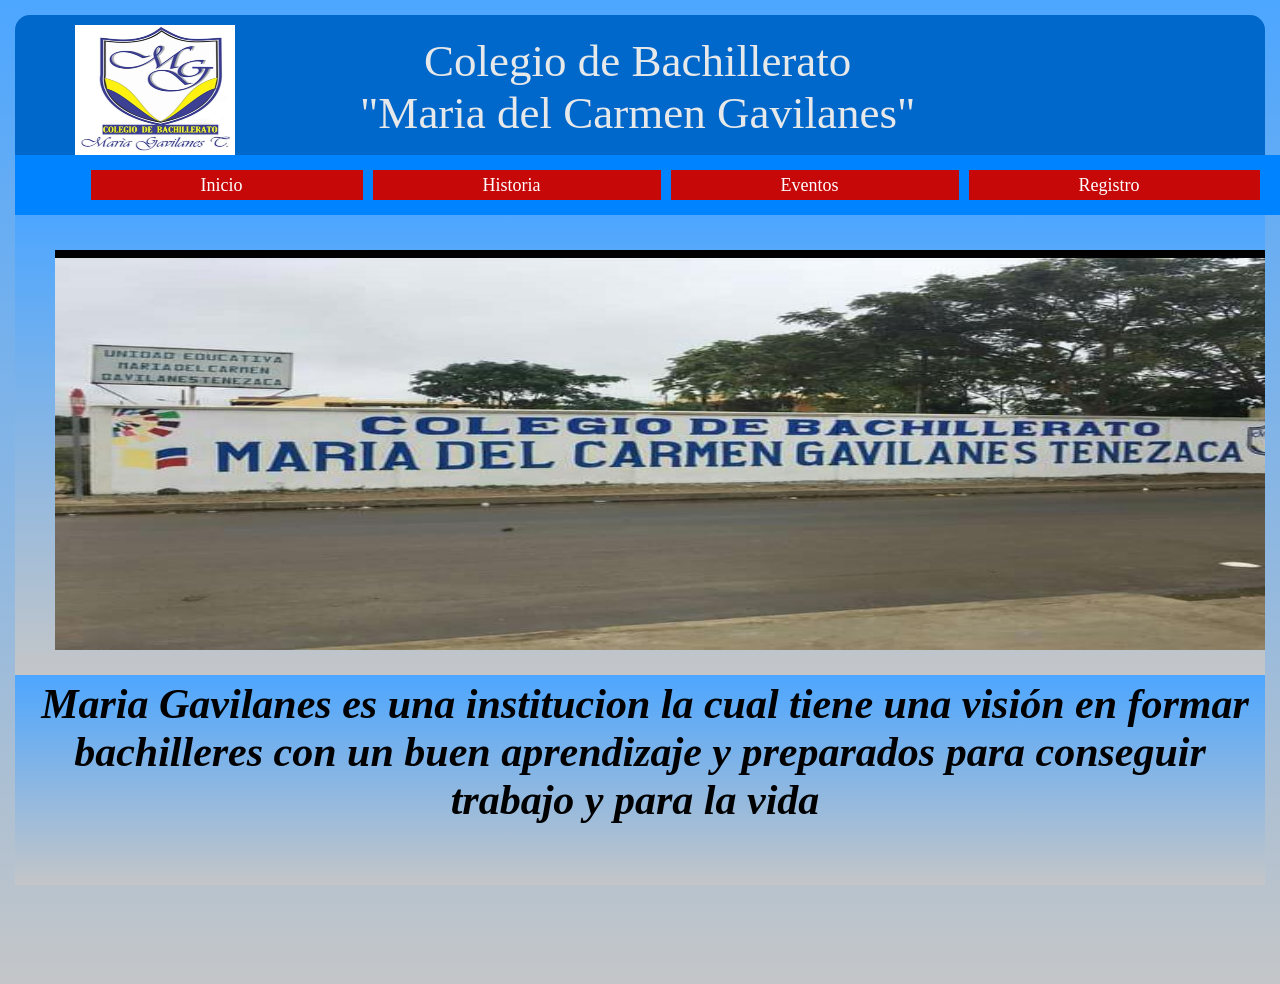
<file: la pagina/index.html>
<!DOCTYPE html>
<html>
<head>
	<title>Pagina Principal</title>
	<link rel="stylesheet" type="text/css" href="stil/stil.css">
</head>
<main>
<body>
	<section>
		<div ><img id="aa" src="im/logo.jpeg" width="160" height="130"></div><div id="ee">Colegio de Bachillerato<br>  "Maria del Carmen Gavilanes"</div>
	</section>
	<nav>
		<ul>
			<li><a href="">Inicio</a></li>
			<li><a href="index2.html">Historia</a></li>
			<li><a href="index1.html">Eventos</a></li>
			<li><a href="index3.html">Registro</a></li>
		</ul>
	</nav>
	<header>
<ul>
		<img src="im/ima.jpeg" width="1270" height="400">
		<img src="im/go.jpeg" width="1280" height="400">
</ul>
	</header>
	
	
	<article><em><b>Maria Gavilanes  
	es una institucion la cual tiene una visión en formar bachilleres con un buen aprendizaje y preparados para conseguir trabajo 
	y para la vida </article>
	<div></div>
	<div></div>
	<div></div>
</body>
</main>
</html>
</file>
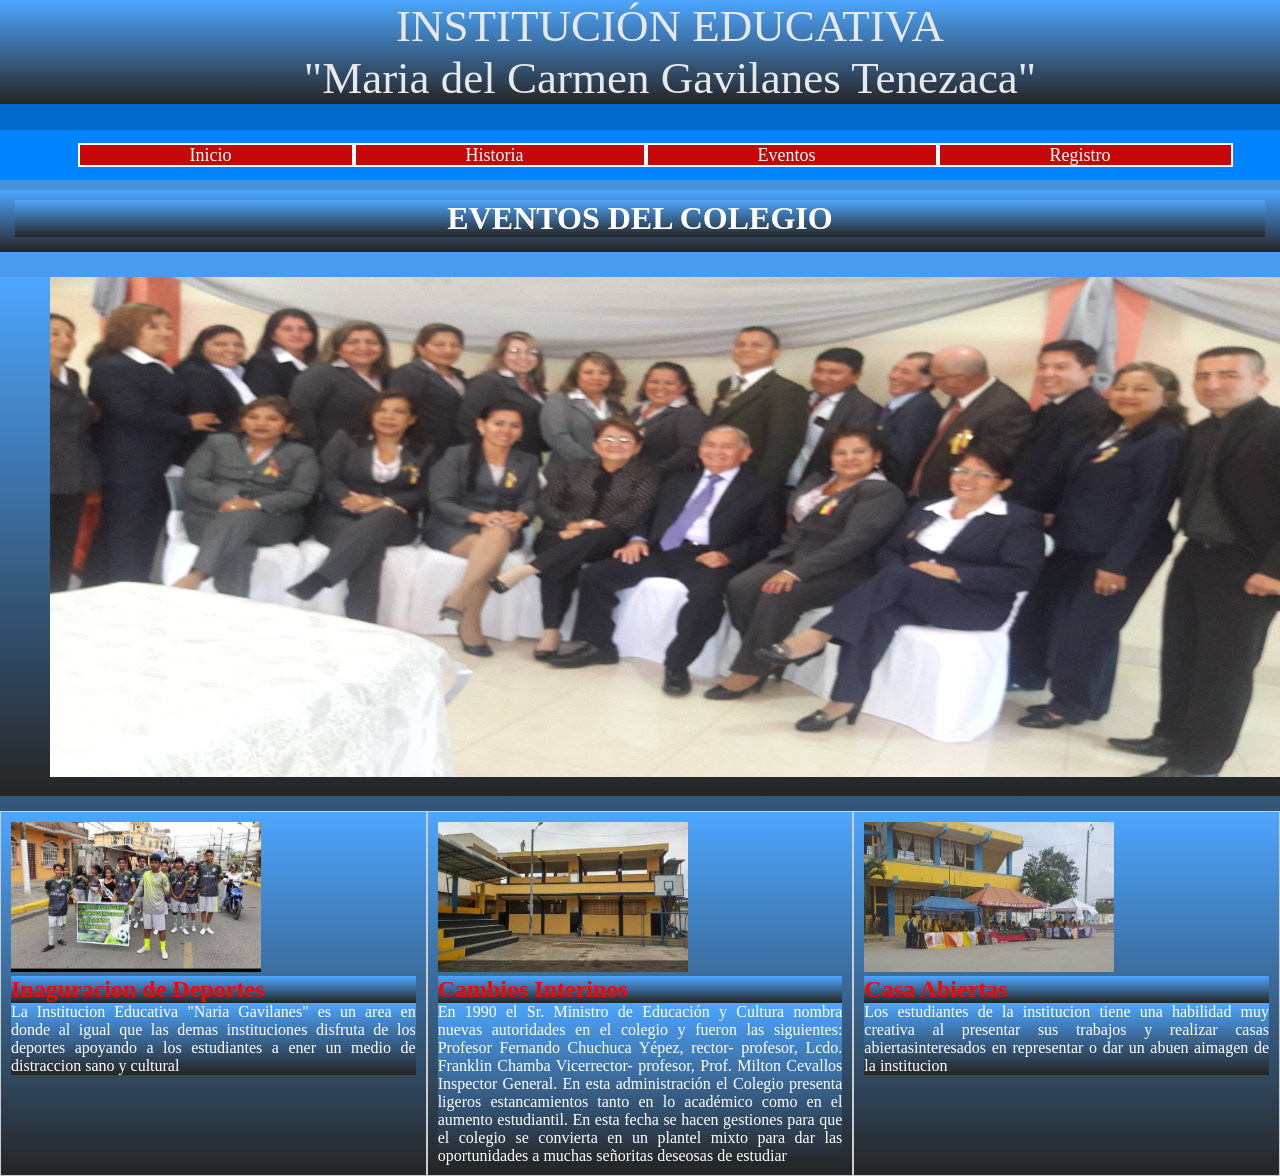
<file: la pagina/index1.html>
<!DOCTYPE html>
<html>
	<head>
		<title></title>
		<link rel="stylesheet" type="text/css" href="css/estilo.css">
	</head>
	<body>
		
			<header>
		<div id="ee">INSTITUCIÓN EDUCATIVA <br>  "Maria del Carmen Gavilanes Tenezaca"</div>
	</header>
	<nav>
		<ul>
			<li><a href="index.html">Inicio</a></li>
			<li><a href="index2.html">Historia</a></li>
			<li><a href="index1.html">Eventos</a></li>
			<li><a href="index3.html">Registro</a></li>
		</ul>
	</nav>
	<div id="est">
		<li id="c"><h1><center>EVENTOS DEL COLEGIO</center></h1></li>

			<section id="slide">
				<img src="img/as.jpg" width="1250" height="500">
			</section>

			<section id="categorias">
				<article class="uno">
					<img src="img/o.jpg" width="250" height="150" >
					<h2>Inaguracion de Deportes</DATA></h2>
					<p class="parrafo">
						La Institucion Educativa "Naria Gavilanes" es un area en donde al igual que las demas instituciones disfruta de los deportes apoyando a los estudiantes a ener un medio de distraccion sano y cultural
					</p>
				
				</article>
				<article class=" dos">
					<img src="img/cas.jpeg" width="250" height="150" >
					<h2>Cambios Interinos</h2>
					<p class="parrafo">
					En 1990 el Sr. Ministro de Educación y Cultura nombra nuevas autoridades en el colegio y fueron las siguientes:
Profesor Fernando Chuchuca Yépez, rector- profesor, Lcdo. Franklin  Chamba  Vicerrector- profesor, Prof. Milton Cevallos  Inspector General. En esta administración el Colegio presenta ligeros estancamientos tanto en lo académico como en el aumento estudiantil. En esta fecha se hacen gestiones para que el colegio se convierta en un plantel mixto para dar las oportunidades a muchas señoritas deseosas de estudiar
					</p>
					
				</article>
				<article class="tres">
					<img src="img/e.jpg" width="250" height="150" >
					<h2>Casa Abiertas</h2>
					<p class="parrafo">
						Los estudiantes de la institucion tiene una habilidad muy creativa al presentar sus trabajos y realizar casas abiertasinteresados en representar o dar un abuen aimagen de la institucion

					</p>
		
				</article>
			</section><!--/categorias-->

		
			


	</body>
</html>
</file>
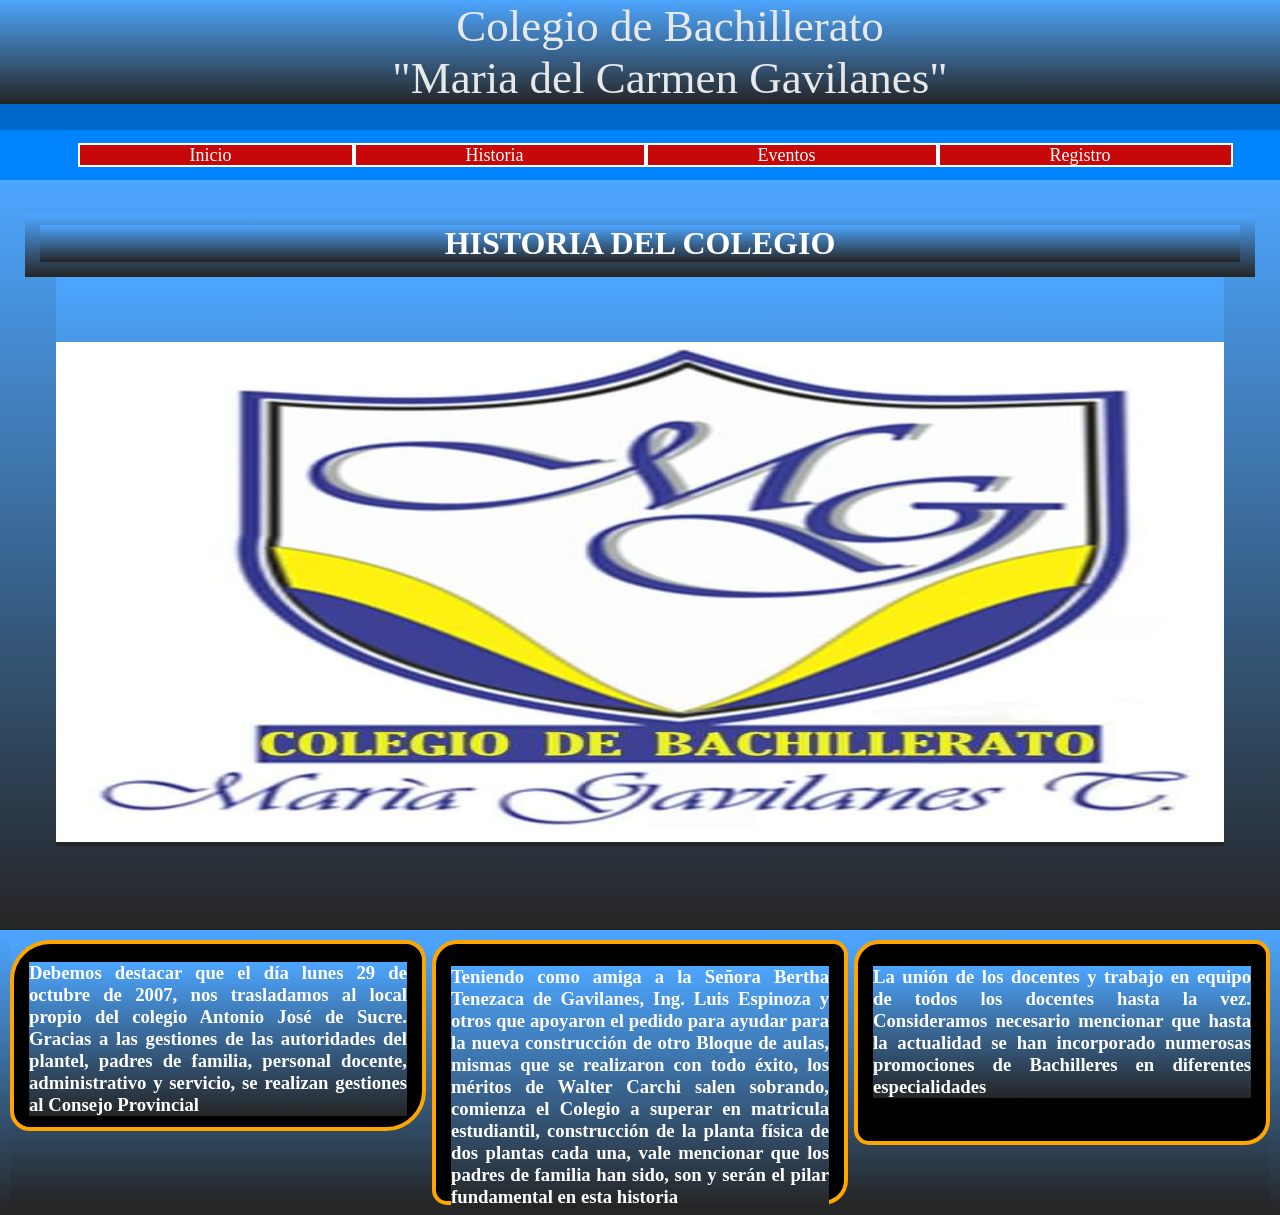
<file: la pagina/index2.html>
<!DOCTYPE html>
<html>
<head>
	<title></title>
	<link rel="stylesheet" type="text/css" href="estilos/estilos.css">
	<meta charset="utf-8">
</head>
<body>
		
		<header>
		<div id="ee">Colegio de Bachillerato<br>  "Maria del Carmen Gavilanes"</div>
	</header>
	<nav>
		<ul>
			<li><a href="index.html">Inicio</a></li>
			<li><a href="index2.html">Historia</a></li>
			<li><a href="index1.html">Eventos</a></li>
			<li><a href="index3.html">Registro</a></li>
		</ul>
	</nav>
	<div id="est">
		<li id="c"><h1><center>HISTORIA DEL COLEGIO</center></h1></li>

	    <div class="slider">
	    	<ul>
	    		<li><img src="imagenes/logo1.jpeg" alt=""></li>
	    		<li><img src="imagenes/logo2.jpg" alt=""></li>
	    		<li><img src="imagenes/logo3.jpeg" alt=""></li>
	    		<li><img src="imagenes/logo4.jpg" alt=""></li>
	    	</ul>
	    </div>
	    </div>

<article>
	<section>
		<li id="d"><h3>Debemos destacar que el día lunes 29 de octubre de 2007, nos trasladamos al local propio del colegio Antonio José de Sucre. Gracias a las gestiones de las autoridades del plantel, padres de familia, personal docente, administrativo y servicio, se realizan gestiones al Consejo Provincial </h3></li>
		<li id="e"><h3>Teniendo como amiga a la Señora Bertha Tenezaca de Gavilanes, Ing. Luis Espinoza y otros que apoyaron el pedido para ayudar  para la nueva construcción de otro Bloque de aulas, mismas que se realizaron con todo éxito, los méritos de Walter Carchi salen sobrando, comienza el Colegio a superar en matricula estudiantil, construcción de la planta física de dos plantas cada una, vale mencionar que  los padres de familia han sido, son y serán el pilar fundamental en esta historia  </h3></li>
		<li id="f"><h3>  La unión de los docentes y trabajo en equipo de todos los docentes hasta la vez. Consideramos necesario mencionar que hasta la actualidad se han incorporado numerosas promociones de Bachilleres en diferentes especialidades</h3></li>

	</section>
</article>
</body>
</html>
</file>
<file: la pagina/stil/stil.css>
*{
			padding: 5px;
			border:0px;
			margin: 0px;

		}
		body{
			background: linear-gradient(#4DA6FF,#C4C6C8);
			
		}
	
		header{
			
			background: linear-gradient(#4DA6FF,#C4C6C8);
			height: 450px;
			padding-left: 10px;

		}
		#aa{
         padding: 0px;
         padding-left: 50px;
		}
		#ee{
text-align: center;
		font-size: 45px;
		padding-top: 15px; 
	    color : #E6E8EA;
	    font-family:"Ravie";
	    padding-left: 120px;
		
		}
		img
		{
			padding: 25px;

		}
		section{
		height: 130px;
		background: #0068CA;
		
	    border-radius: 15px 15px 0px 0px;
	    display: flex;
	}
	section:hover {
		color: #D2D2D2
	}
		nav ul{
			list-style: none;
       	display: flex;

        margin: auto;

			
		}
       ul > li > a
       {
       	padding-right: 120px;
        list-style: none;
        text-decoration: none;
        padding-left: 110px;
        font-size: 18px;
        color: #fff;
        background:#C60808 ;
        font-family: "arial black"
       }
       nav{
       	background:#0083FF ;
       	height: 50px;
width: 1310px;
        margin: auto;

       	display: flex;

       }
       ul > li > a:hover{
	color: #ADADB2
}

       article{
       	text-align: center;
			background: linear-gradient(#4DA6FF,#C4C6C8);
     
       	height: 200px;
       	color: ;
       	font-size: 42px;
       	font-family: "Bookman Old Style"
       }


header{
	margin:auto;
	overflow:hidden;
}
header  ul {
	display: flex;
	width: 400%;
	animation: cambio 35s infinite alternate linear;
	transition: 5s;
}

@keyframes cambio{
	0% {margin-left: 0;}
	20% {margin-left: 0;}


	20% {margin-left: -100%;}
	40% {margin-left: -100%;}

	


}
</file>
<file: la pagina/css/estilo.css>
*{
padding: 0px;
border: 0px;
margin: 0px;
			background: linear-gradient(#4DA6FF,#252525);
}



header{
		height: 130px;
		background: #0068CA;
	    border-radius: 15px 15px 0px 0px;
	    
	    width: 100%

	}
	header:hover {
		color: black
	}
		nav ul{
			list-style: none;
       	display: flex;

        margin: auto;

			
		}
       ul > li > a
       {
       	padding-right: 120px;
        list-style: none;
        text-decoration: none;
        padding-left: 110px;
        font-size: 18px;
        color: #fff;
        background:#C60808 ;
        font-family: "arial black";
        border:2px solid white;
       }
       nav{
       	background:#0083FF ;
       	height: 50px;
width: 1310px;
        margin: auto;

       	display: flex;

       }  


ul > li > a:hover{
	color: #ADADB2
}
		#ee{
text-align: center;
		font-size: 45px;
		padding-top: 15px; 
	    color : #E6E8EA;
	    font-family:"Ravie";
	    padding-left: 60px;
         padding-top: 0px;
        
		
		}
		#c{
	color:white;
	list-style: none;
	margin-top: 10px;
	padding: 15px;
	padding-top: 10px;

}

#slide{
	margin-top: 25px;
	padding-left: 50px;
	padding-bottom:15px;
}

#categorias{
	width: 100%;
	height: auto; overflow: hidden;
	border: 0px solid;
	margin-top: 15px;
	display: flex;
}
article{
	width:50%;
}
#categorias article {
	padding: 10px;
}
.uno{
	width: 80%;
	height: auto; overflow: hidden;
	border: 1px solid #ccc;
	padding: 5px;
	text-align: center;
	color:red;
	text-align: justify;

}
h2{
	color: red
}

.parrafo{
	color:white;
	text-align: justify;
}
.dos{
		width: 80%;
	height: auto; overflow: hidden;
	border: 1px solid #ccc;
	padding: 5px;
	text-align: center;
	color:red;
	text-align: justify;
	
}

.tres{
		width: 80%;
	height: auto; overflow: hidden;
	border: 1px solid #ccc;
	padding: 5px;
	text-align: center;
	color:red;
	text-align: justify;
	
}
</file>
<file: la pagina/estilos/estilos.css>
*{
	margin: 0px;
	padding: 0px;
	border: 0px;
			background: linear-gradient(#4DA6FF,#252525);
	

}

#est{
	padding: 25px;
height: 700px;
}

#c{
	color:white;
	list-style: none;
	margin-top: 10px;
	padding: 15px;
	padding-top: 10px;

}

.slider{
	width: 95%;
	margin:auto;
	overflow:hidden;
	padding-top: 65px;
}

.slider ul {
	padding: 0;
	display: flex;
	width: 400%;
	animation: cambio 20s infinite alternate linear;
	
}


.slider li{
	list-style: none;
	width: 100%;

}
.slider img{
	width: 100%;
	height: 500px;
}


@keyframes cambio{
	0% {margin-left: 0;}
	20% {margin-left: 0;}


	25% {margin-left: -100%;}
	45% {margin-left: -100%;}

	50% {margin-left: -200%;}
	70% {margin-left: -200%;}

	75% {margin-left: -300%;}
	100% {margin-left: -300%;}


}
#d{
	background: black;
	color: white;
	border-radius: 40px 20px 40px 20px;
	border:  4px orange solid;
	list-style: none;
	height: 150px;
	width: 30%;
	text-align: justify;
	padding: 15px;
	padding-top: 18px;
			font-family: "Calibri"
			
	

}
#e{
	background: black;
	color: white;
	border-radius: 25px 15px 25px 15px;
	border:  4px orange solid;
	list-style: none;
	height: 220px;
	width: 30%;
	text-align: justify;
	padding: 15px;
	padding-top: 22px;
margin: auto;
			font-family: "Calibri"
			

}
#f{
	background: black;
	color: white;
	border-radius: 25px 15px 25px 15px;
	
	border:  4px orange solid;
	list-style: none;
	height: 160px;
	width: 30%;	
	text-align: justify;
	padding: 15px;
	padding-top: 22px;

			font-family: "Calibri"



}


    	nav ul{
			list-style: none;
       	display: flex;

        margin: auto;

			
		}
       ul > li > a
       {
       	padding-right: 120px;
        list-style: none;
        text-decoration: none;
        padding-left: 110px;
        font-size: 18px;
        color: #fff;
        background:#C60808 ;
        font-family: "arial black";
        border:2px solid white;
       }
       nav{
       	background:#0083FF ;
       	height: 50px;
width: 1310px;
        margin: auto;

       	display: flex;

       }  


ul > li > a:hover{
	color: #ADADB2
}

header{
		height: 130px;
		background: #0068CA;
	    border-radius: 15px 15px 0px 0px;
	    
	    width: 100%

	}
	header:hover {
		color: black
	}
	
		#ee{
text-align: center;
		font-size: 45px;
		padding-top: 15px; 
	    color : #E6E8EA;
	    font-family:"Ravie";
	    padding-left: 60px;
         padding-top: 0px;
        
		
		}
		article {
			padding: 10px;
			display: flex;
			margin: auto;
		}
		article section{
			display: flex;
		}
		
	article	section li {
			padding: 10px;
		}
</file>
